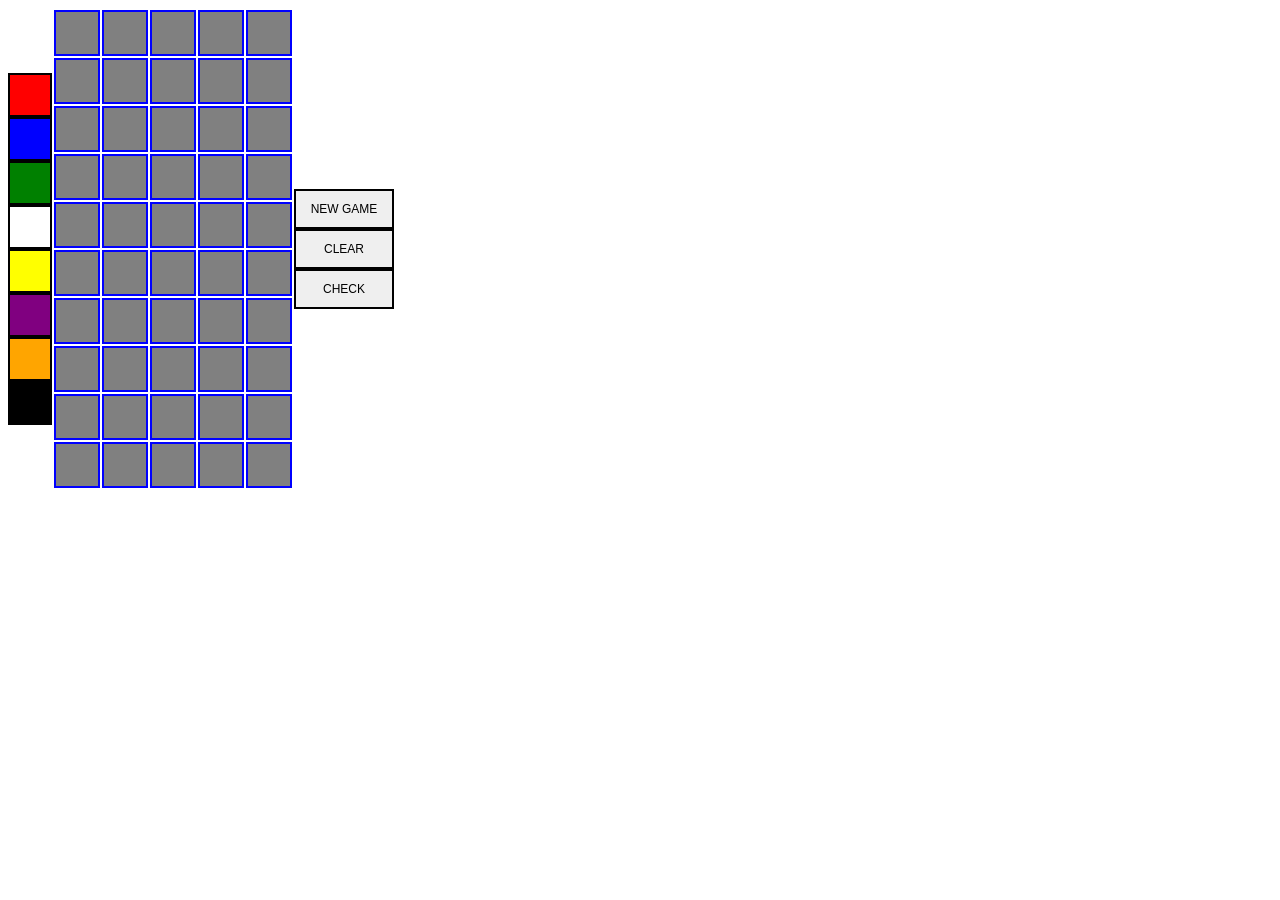
<file: 06week/mastermind/index.html>
<!DOCTYPE html>
<html>
<head>
  <meta name="viewport" content="width=device-width, initial-scale=1">
  <title>Mastermind</title>
  <link rel="stylesheet" href="style.css"/>
</head>
<body>
</body>
<script type="text/javascript" src="script.js"></script>
</html>
</file>
<file: 06week/mastermind/style.css>
body {
  display: flex;
  align-items: center;
  align-content: center;
}

button {
  width: 100px;
  height: 40px;
  font-size: 12px;
  text-align: center;
  border: 2px solid black;
  color: black;
}

#buttons {
  display: flex;
  flex-direction: column;
  justify-content: space-around;
  align-items: center;
  align-content: center;
}

.paletteCell {
  width: 40px;
  height: 40px;
  border: 2px solid black;
}

.peg{
  border: 2px solid blue;
  height: 40px;
  width: 40px;
}

*[data-color='0'] {
  background-color: red;
}

*[data-color='1'] {
  background-color: blue;
}

*[data-color='2'] {
  background-color: green;
}

*[data-color='3'] {
  background-color: white;
}

*[data-color='4'] {
  background-color: yellow;
}

*[data-color='5'] {
  background-color: purple;
}

*[data-color='6'] {
  background-color: orange;
}

*[data-color='7'] {
  background-color: black;
}

*[data-color='8'] {
  background-color: gray;
}
</file>
